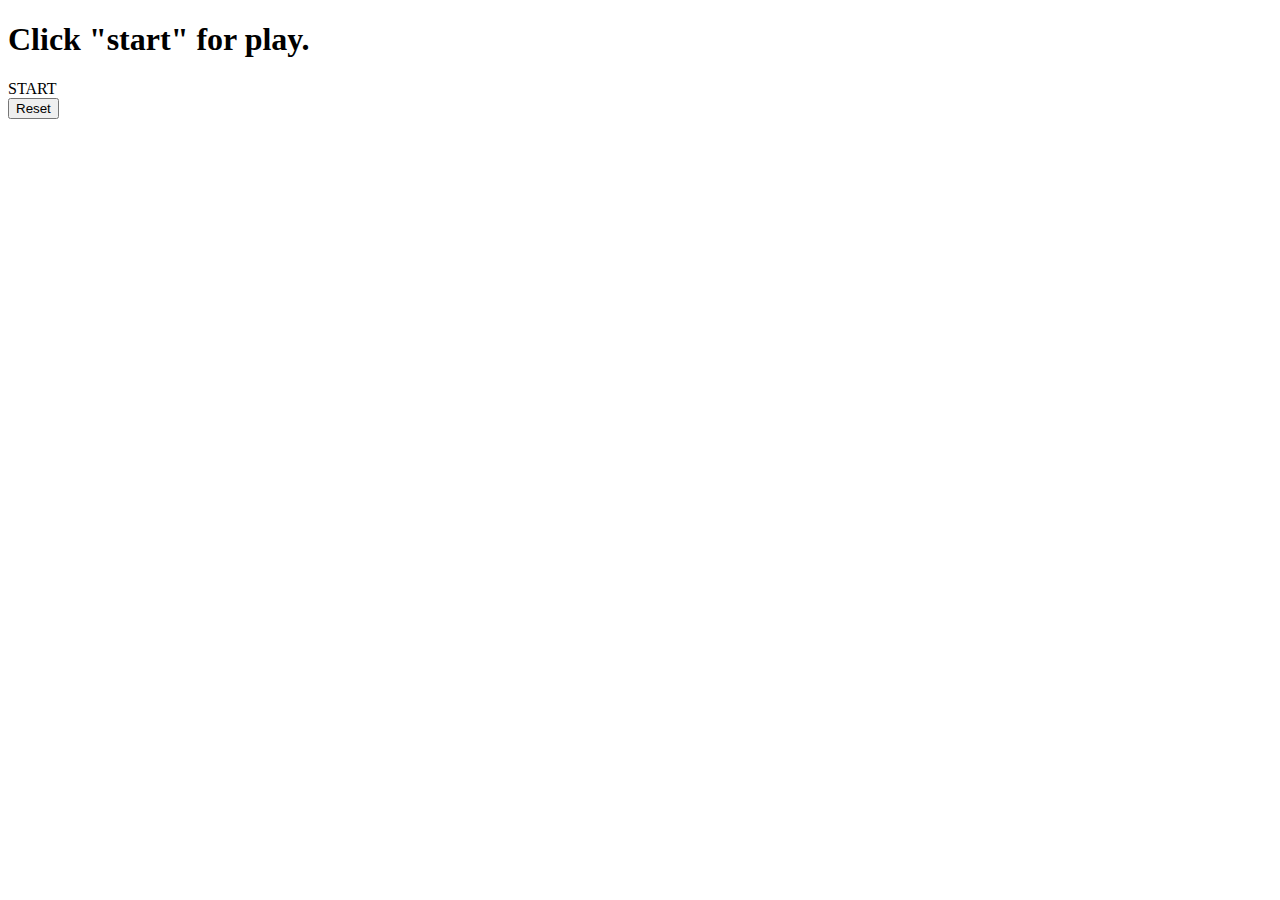
<file: dadi/index.html>
<!DOCTYPE html>
<html lang="en">
<head>
    <meta charset="UTF-8">
    <meta name="viewport" content="width=device-width, initial-scale=1.0">
    <title>Login</title>
    <link rel="stylesheet" href="./CSS/style.css">
    <script type="text/javascript" src="./JS/main.js" defer></script>
    <link href="https://cdn.jsdelivr.net/npm/bootstrap@5.3.2/dist/css/bootstrap.min.css" rel="stylesheet" integrity="sha384-T3c6CoIi6uLrA9TneNEoa7RxnatzjcDSCmG1MXxSR1GAsXEV/Dwwykc2MPK8M2HN" crossorigin="anonymous">
</head>
<body>

    <div class="background container vh-100">

        <div class="row justify-content-center align-items-center h-100 flex-column g-5 text-center">

            <h1 id="text" class="my-3">Click "start" for play.</h1>

        
            <form class="col-6 text-center">


                <div class="d-flex justify-content-around g-2">
                    <div class="btn btn-primary w-25" id="start">START</div>
                    <input type="reset" class="btn btn-danger w-25 d-none" id="reset">
                </div>

                
            </form>
            
            <div class="col-6 d-flex justify-content-center" id="result-box">

                <span id="user-number" class="text-center mx-5"></span>
                <span id="computer-number" class="text-center mx-5"></span>

            </div>



        </div>

        

    </div>
    
</body>
</html>
</file>
<file: dadi/CSS/style.css>
#result-box{

}

#user-number{
    color: rgb(130, 205, 68);
    font-size: 2rem;
    font-weight: bold;

}

#computer-number{
    color: rgb(68, 116, 205);
    font-size: 2rem;
    font-weight: bold;
}
</file>
